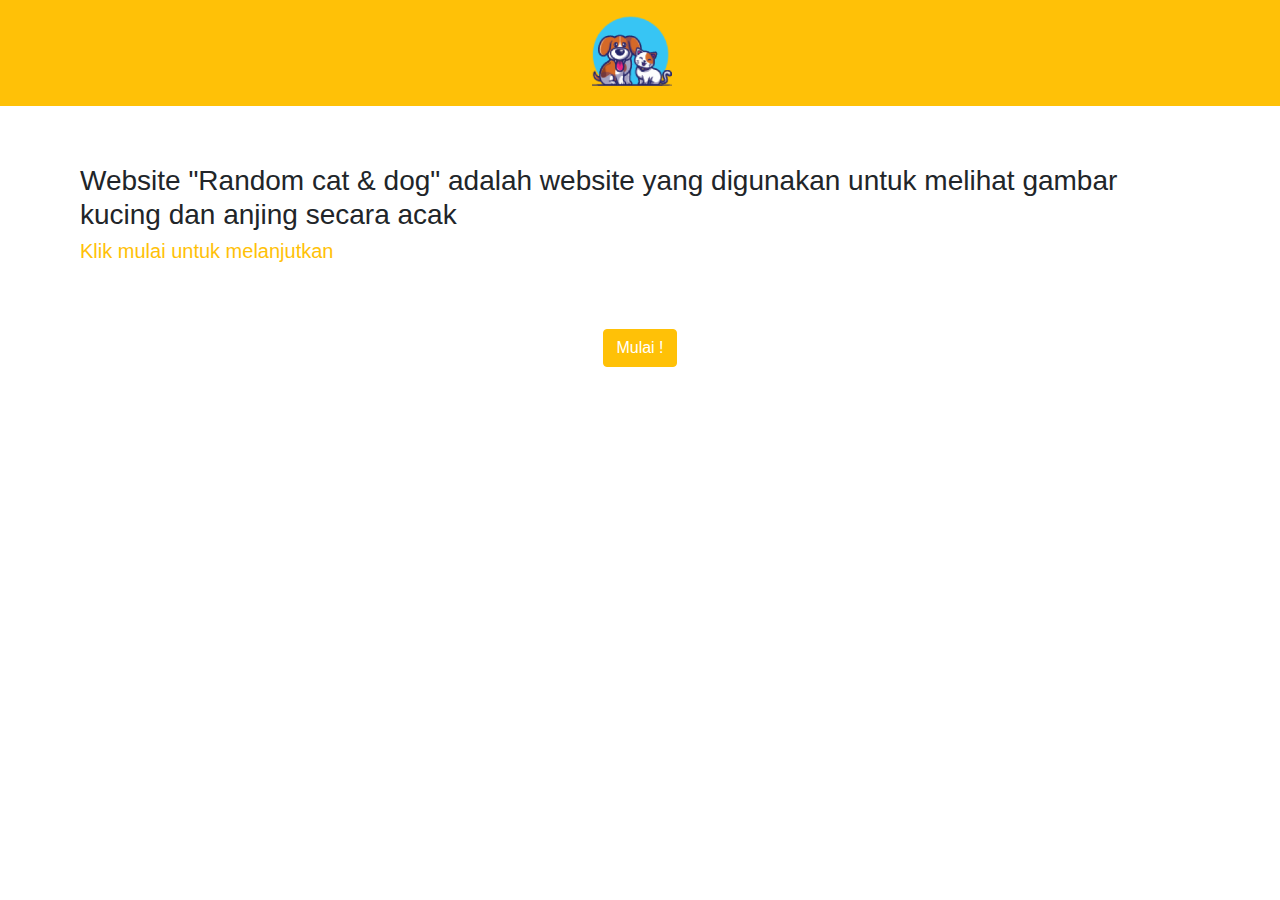
<file: index.html>
<!doctype html>
<html lang="en">

<head>
    <!-- Required meta tags -->
    <meta charset="utf-8">
    <meta name="viewport" content="width=device-width, initial-scale=1, shrink-to-fit=no">
    <meta name="theme-color" content="#FFB20B">
    <!-- Bootstrap CSS -->
    <link rel="stylesheet" href="https://maxcdn.bootstrapcdn.com/bootstrap/4.0.0/css/bootstrap.min.css"
        integrity="sha384-Gn5384xqQ1aoWXA+058RXPxPg6fy4IWvTNh0E263XmFcJlSAwiGgFAW/dAiS6JXm" crossorigin="anonymous">
    <link rel="manifest" href="manifest.json">
    <link rel="apple-touch-icon" href="/example.png">
    <title>Cat & Dog</title>
</head>

<body>
    <!-- navbar -->
    <nav class="navbar navbar-expand-lg navbar-light bg-warning">
        <div class="container justify-content-center">
            <a class="navbar-brand" href="#"><img src="img/icons/icon-256x256.png" height="80" width="80" alt="" srcset=""></a>
        </div>
    </nav>
    <!-- end nav -->

    <!-- content -->
    <div class="container">
        <div class="row mt-5" style="padding: 10px;">
            <h3>
                Website "Random cat & dog" adalah website yang digunakan untuk melihat gambar kucing dan anjing secara acak
            </h3>
            <h5 class="text-warning">Klik mulai untuk melanjutkan</h5>
        </div>
        <div class="row justify-content-center mt-5">
            <a href="/cat_dog.html"><button type="button" class="btn btn-warning text-white">Mulai !</button>
        </div>
    </div>
    <!-- end content -->

    <!-- Optional JavaScript -->
    <!-- jQuery first, then Popper.js, then Bootstrap JS -->
    <script src="https://code.jquery.com/jquery-3.2.1.slim.min.js"
        integrity="sha384-KJ3o2DKtIkvYIK3UENzmM7KCkRr/rE9/Qpg6aAZGJwFDMVNA/GpGFF93hXpG5KkN" crossorigin="anonymous"></script>
    <script src="https://cdnjs.cloudflare.com/ajax/libs/popper.js/1.12.9/umd/popper.min.js"
        integrity="sha384-ApNbgh9B+Y1QKtv3Rn7W3mgPxhU9K/ScQsAP7hUibX39j7fakFPskvXusvfa0b4Q" crossorigin="anonymous"></script>
    <script src="https://maxcdn.bootstrapcdn.com/bootstrap/4.0.0/js/bootstrap.min.js"
        integrity="sha384-JZR6Spejh4U02d8jOt6vLEHfe/JQGiRRSQQxSfFWpi1MquVdAyjUar5+76PVCmYl" crossorigin="anonymous"></script>
    <script src="/service-worker.js"></script>
    <script src="/js/main.js"></script>
</body>

</html>
</file>
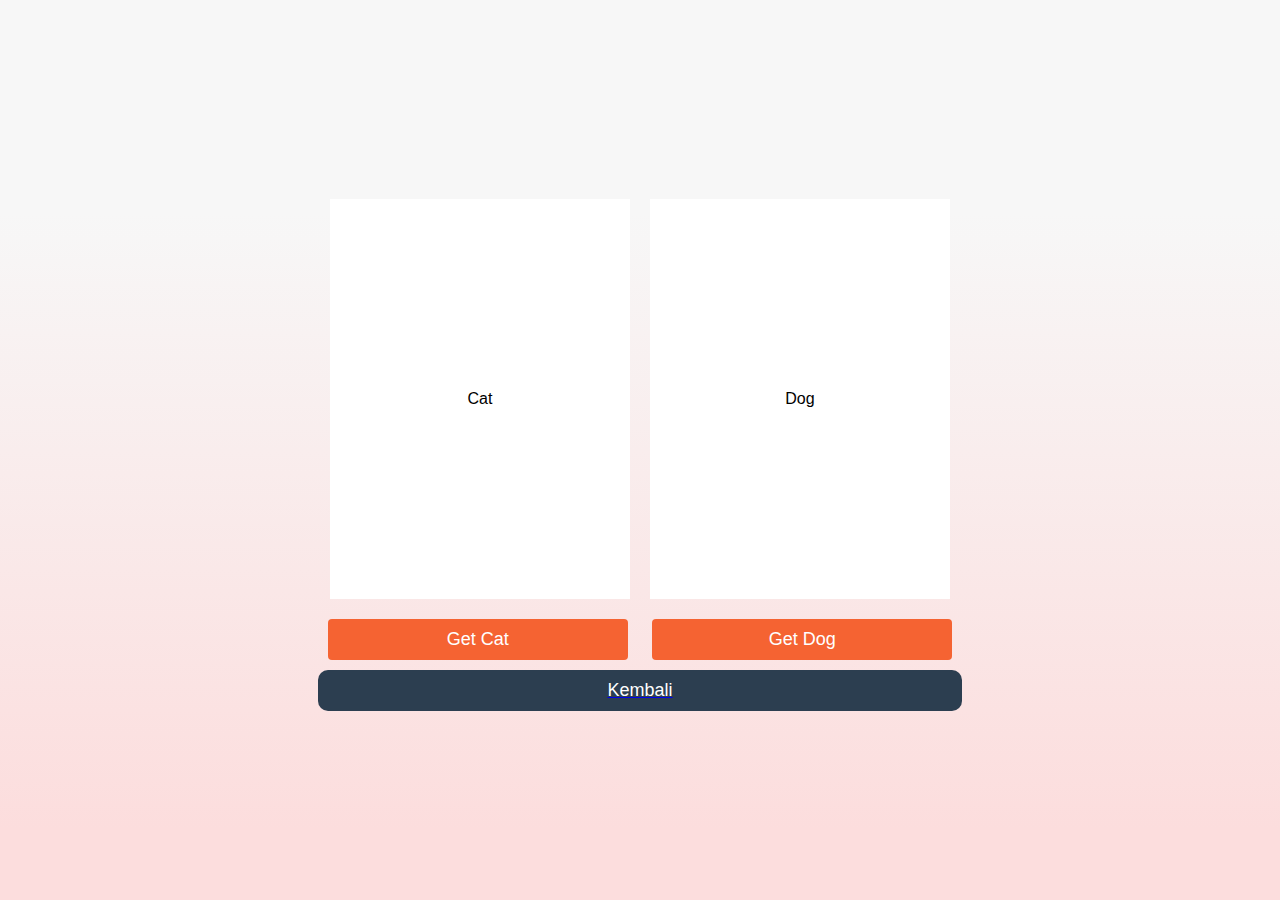
<file: cat_dog.html>
<!doctype html>
<html lang="en">

<head>
    <!-- Required meta tags -->
    <title>Random Cat & Dog</title>
    <meta charset="utf-8">
    <meta name="description" content="Progressive Web Application">

    <!-- menyesuaikan warna saat di instal aplikasinya -->
    <meta name="theme-color" content="#FFB20B">
    <link rel="apple-touch-icon" sizes="152x152" href="img/icons/icon-192x192.png">
    <meta name="viewport" content="width=device-width, initial-scale=1, shrink-to-fit=no">
    <link rel="stylesheet" href="css/style.css">
    <link rel="manifest" href="manifest.json">
</head>

<body>
    <div class="container">
        <div class="row mt-5 justify-content-center">
            <div class="col-md-11"></div>
            <div class="results">
                <div id="cat_result" class="result">
                    <p>Cat</p>
                </div>
                <div id="dog_result" class="result">
                    <p>Dog</p>
                </div>
            </div>

            <div class="buttons">
                <button id="cat_btn">Get Cat</button>
                <button id="dog_btn">Get Dog</button><br>
                <a href="/index.html"><button type="button" class="bck_btn">Kembali</button></a>
            </div>
        </div>
    </div>

    <!-- Optional JavaScript -->
    <script src="/js/image.main.js"></script>
    <script src="/service-worker.js"></script>
    <script src="/js/main.js"></script>
</body>

</html>
</file>
<file: css/style.css>
@import url('https://fonts.googleapis.com/css?family=Open+Sans&display=swap');

body {
	background-image: linear-gradient( 180deg,  rgba(247,247,247,1) 23.8%, rgba(252,221,221,1) 92% );
	font-family: 'Open Sans', sans-serif;
	display: flex;
	align-items: center;
	justify-content: center;
	flex-direction: column;
	height: 100vh;
	margin: 0;
}

.results {
	display: flex;
	align-items: center;
	justify-content: center;
}

.result {
	background-color: rgb(255, 255, 255);
	display: flex;
	align-items: center;
	justify-content: center;
	margin: 10px;
	height: 400px;
	width: 300px;
}

.result img {
	object-fit: cover;
	height: 100%;
	width: 100%;
}

.buttons {
	display: inline-block;
	align-items: center;
	justify-content: center;
}

button {
	background-color: rgb(245, 99, 50);
	border: 0;
	border-radius: 4px;
	color: rgb(255, 255, 255);
	font-size: 18px;
	padding: 10px;
	margin: 10px;
	width: 300px;
}
.bck_btn {
	background-color: rgba(44, 62, 80,1.0);
	width: 100%;
	border-radius: 10px;
	margin: 0px;
	display: block;
}

button:active {
	transform: scale(0.98);
	
}
button:hover{
	cursor: pointer;
}
button:focus {
	outline: none;
}

@media screen and (max-width: 640px) {
  .container{
	  width: 100%;
  }
  .buttons{
	  text-align: center;
	  margin: 10px;
  }

  .result img {
	object-fit: cover;
	height: 70%;
	width: 70%;
}
}
</file>
